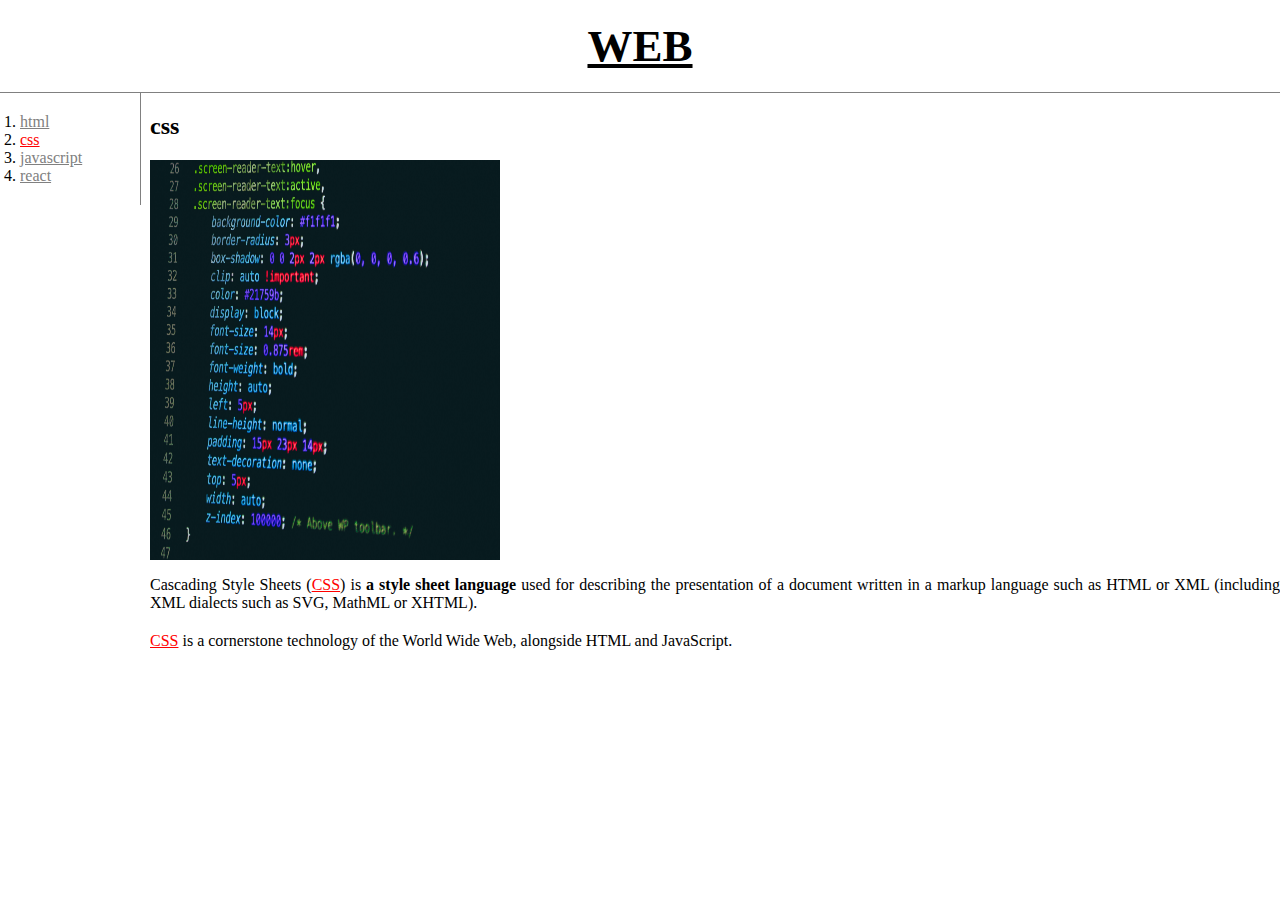
<file: w03/index.html>
<html>

<head>
    <title>css이란 무엇인가?</title>

    <link rel="stylesheet" a href="mystyle.css">
</head>

<body>
    <h1><a href="index.html">WEB</a></h1>
    <div id="grid">
<div>
    <ol>   
        <li><a href="1.html"class="saw">html</a></li>
        <li><a href="2.html"class="saw" id="active" >css</a></li>
        <li><a href="3.html"class="saw">javascript</a></li>
        <li><a href="4.html"class="saw">react</a></li>
    </ol>
</div>
<div>
    <h2>css</h2>
    <img src="css.jpg" alt="css image" width="350" height="400">
    <p>Cascading Style Sheets (<span>CSS</span>) is <strong>a style sheet language</strong> used for describing the presentation of a
        document written in a markup language such as HTML or XML (including XML dialects such as SVG, MathML or XHTML).
    </p>
    <p style="margin-top:20px"><span>CSS</span> is a cornerstone technology of the World Wide Web, alongside HTML and JavaScript.</p>
</div>
</div>
</body>


</html>
</file>
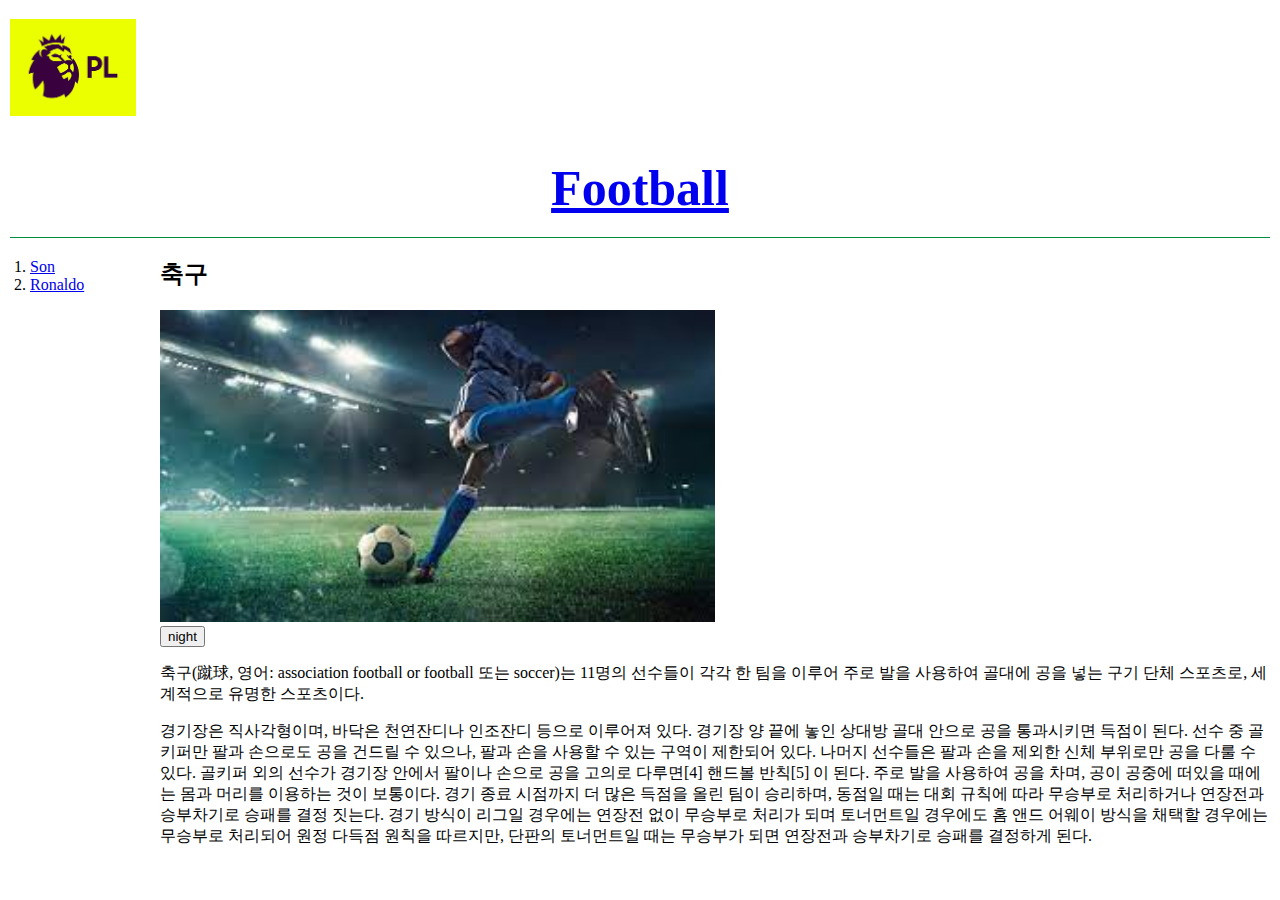
<file: w06/index.html>
<!DOCTYPE html>
<html>
  <head>
    <title>Football</title>
    <link rel="stylesheet" href="css/style.css">
    <script src="js/customs.js"></script>
    <script src="https://ajax.googleapis.com/ajax/libs/jquery/3.7.1/jquery.min.js"></script>
  </head>
  <body>
    <h3><img src="image/축구2.png" width="10%"/></h3>
        <h1><a href="index.html">Football</a></h1>
    <div id="grid">
      <div>
        <ol>
        
          <li><a href="son1.html">Son</a></li>
          <li><a href="ronaldo.html">Ronaldo</a></li>
        </ol>        
      </div>
      <div>
        <h2>축구</h2>
        <img src="image/축구1.jpeg"  width="50%"/>
        <br>
        <input id="night_day" type="button" value="night"
        onclick="nightDayHandler(this)"/>               
        <p>
            축구(蹴球, 영어: association football or football 또는 soccer)는 11명의 선수들이 각각 한 팀을 이루어 주로 발을 사용하여 골대에 공을 넣는 구기 단체 스포츠로, 세계적으로 유명한 스포츠이다.
        </p>
        <p>
            경기장은 직사각형이며, 바닥은 천연잔디나 인조잔디 등으로 이루어져 있다. 경기장 양 끝에 놓인 상대방 골대 안으로 공을 통과시키면 득점이 된다. 선수 중 골키퍼만 팔과 손으로도 공을 건드릴 수 있으나, 팔과 손을 사용할 수 있는 구역이 제한되어 있다. 나머지 선수들은 팔과 손을 제외한 신체 부위로만 공을 다룰 수 있다. 골키퍼 외의 선수가 경기장 안에서 팔이나 손으로 공을 고의로 다루면[4] 핸드볼 반칙[5] 이 된다. 주로 발을 사용하여 공을 차며, 공이 공중에 떠있을 때에는 몸과 머리를 이용하는 것이 보통이다. 경기 종료 시점까지 더 많은 득점을 올린 팀이 승리하며, 동점일 때는 대회 규칙에 따라 무승부로 처리하거나 연장전과 승부차기로 승패를 결정 짓는다. 경기 방식이 리그일 경우에는 연장전 없이 무승부로 처리가 되며 토너먼트일 경우에도 홈 앤드 어웨이 방식을 채택할 경우에는 무승부로 처리되어 원정 다득점 원칙을 따르지만, 단판의 토너먼트일 때는 무승부가 되면 연장전과 승부차기로 승패를 결정하게 된다.
        </p>
      </div>
    </div>
  </body>
</html>
</file>
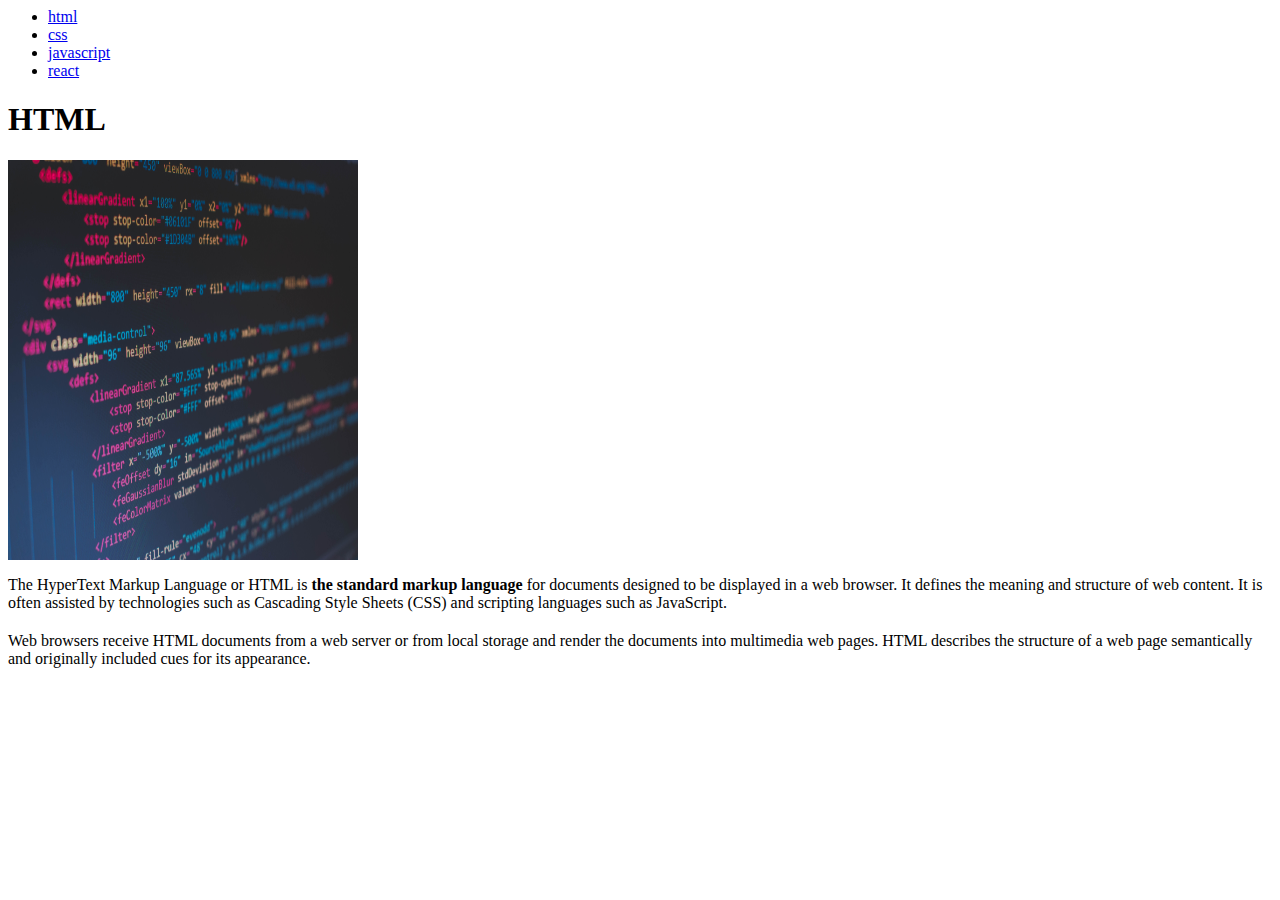
<file: w02/1.html>
<html>

<head>
    <title>html이란 무엇인가?</title>
</head>

<body>
    <ul>
        <li><a href="1.html">html</a></li>
        <li><a href="2.html">css</a></li>
        <li><a href="3.html">javascript</a></li>
        <li><a href="4.html">react</a></li>
    </ul>

    <h1>HTML</h1>
    <img src="html.jpg" alt="html image" width="350" height="400">
    <p>The HyperText Markup Language or HTML is <strong>the standard markup language</strong> for documents designed to
        be displayed in a web browser. It defines the meaning and structure of web content. It is often assisted by
        technologies such as Cascading Style Sheets (CSS) and scripting languages such as JavaScript.</p>
    <p style="margin-top:20px">Web browsers receive HTML documents from a web server or from local storage and render
        the documents into multimedia web pages. HTML describes the structure of a web page semantically and originally
        included cues for its appearance.</p>
</body>

</html>
</file>
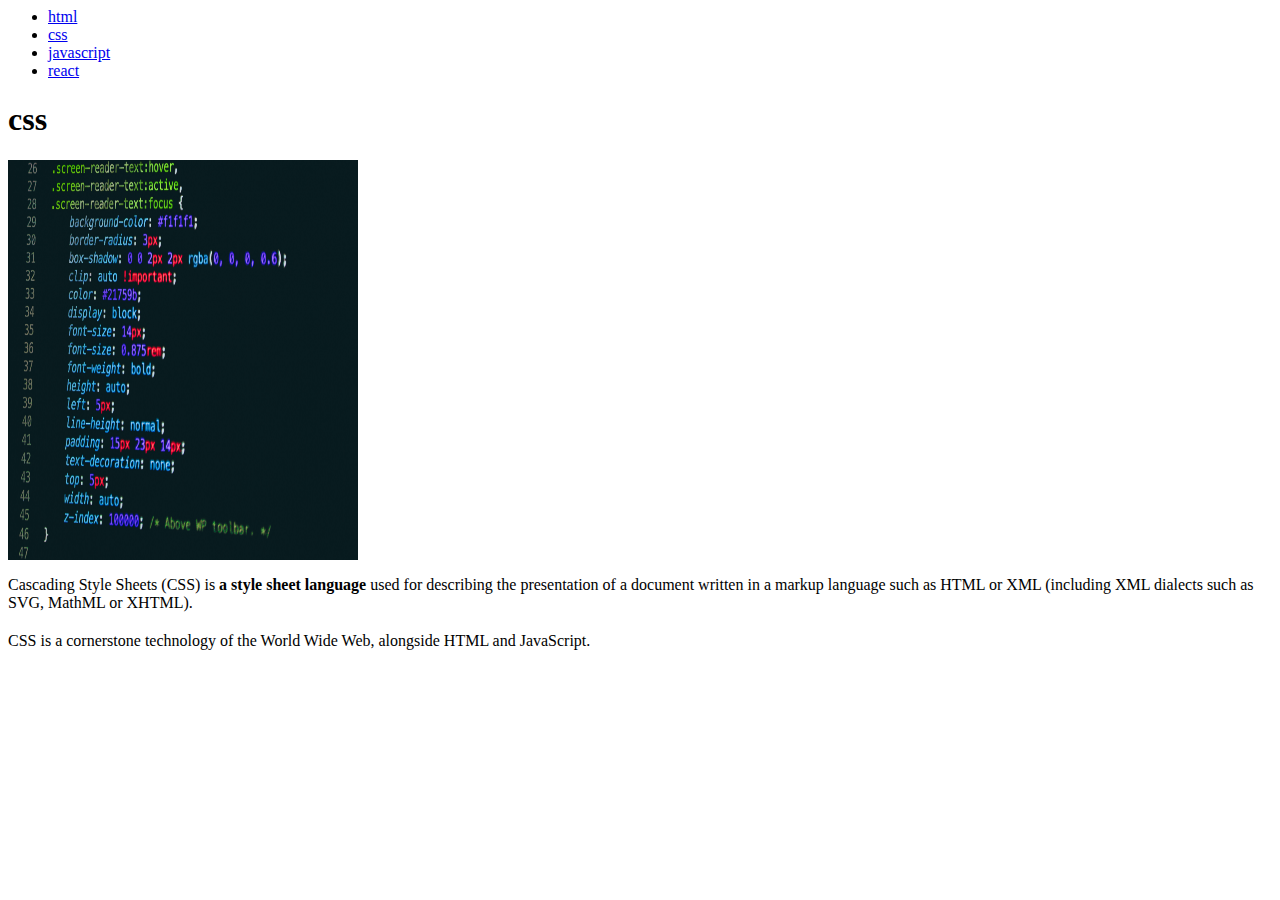
<file: w02/2.html>
<html>

<head>
    <title>css이란 무엇인가?</title>
</head>

<body>
    <ul>
        <li><a href="1.html">html</a></li>
        <li><a href="2.html">css</a></li>
        <li><a href="3.html">javascript</a></li>
        <li><a href="4.html">react</a></li>
    </ul>

    <h1>css</h1>
    <img src="css.jpg" alt="css image" width="350" height="400">
    <p>Cascading Style Sheets (CSS) is <strong>a style sheet language</strong> used for describing the presentation of a
        document written in a markup language such as HTML or XML (including XML dialects such as SVG, MathML or XHTML).
    </p>
    <p style="margin-top:20px">CSS is a cornerstone technology of the World Wide Web, alongside HTML and JavaScript.</p>
</body>

</html>
</file>
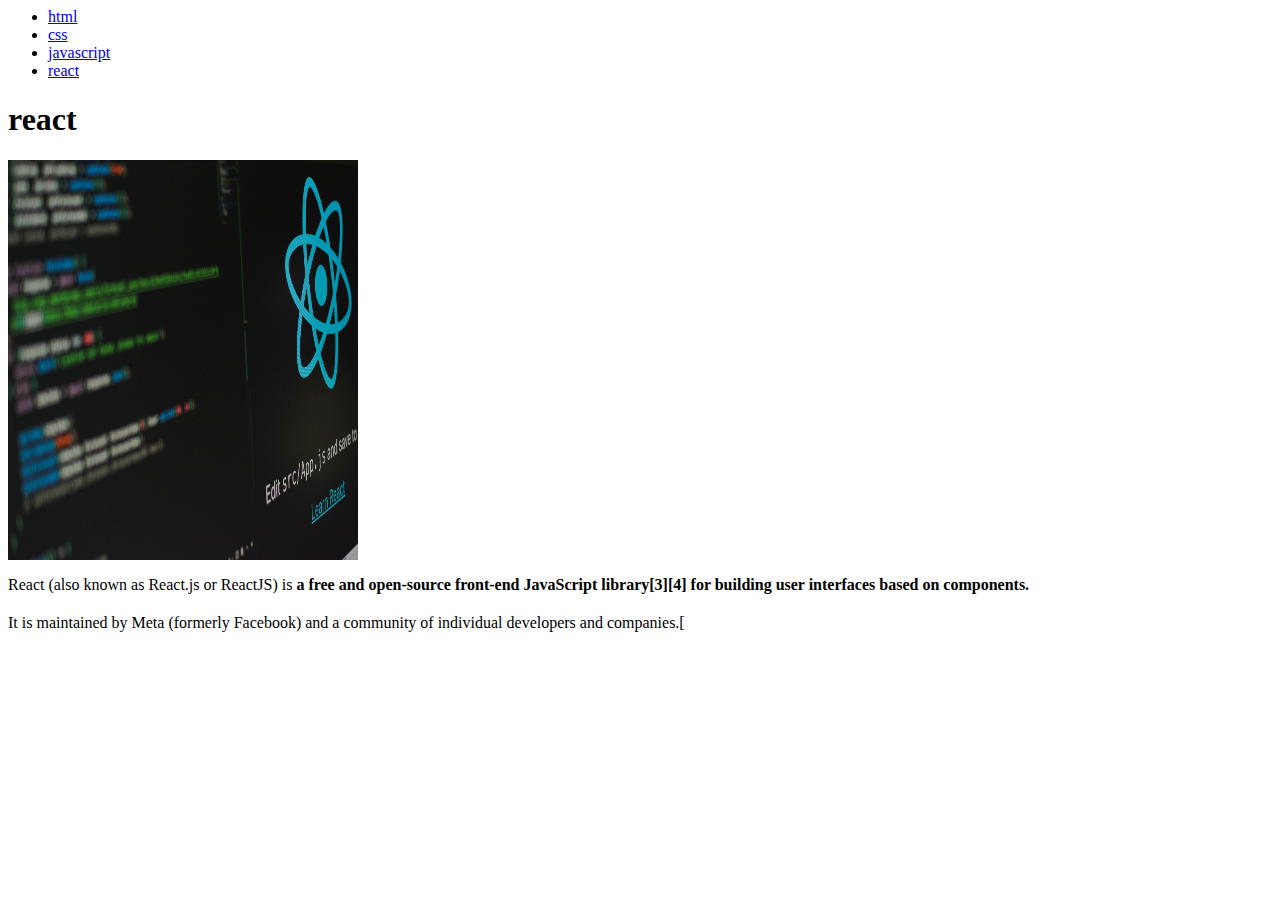
<file: w02/4.html>
<html>

<head>
    <title>react이란 무엇인가?</title>
</head>

<body>
    <ul>
        <li><a href="1.html">html</a></li>
        <li><a href="2.html">css</a></li>
        <li><a href="3.html">javascript</a></li>
        <li><a href="4.html">react</a></li>
    </ul>

    <h1>react</h1>
    <img src="react.jpg" alt="react image" width="350" height="400">
    <p>React (also known as React.js or ReactJS) is <strong>a free and open-source front-end JavaScript library[3][4]
            for building user interfaces based on components.</strong>
    </p>
    <p style="margin-top:20px">It is maintained by Meta (formerly Facebook) and a community of individual developers and
        companies.[</p>
</body>

</html>
</file>
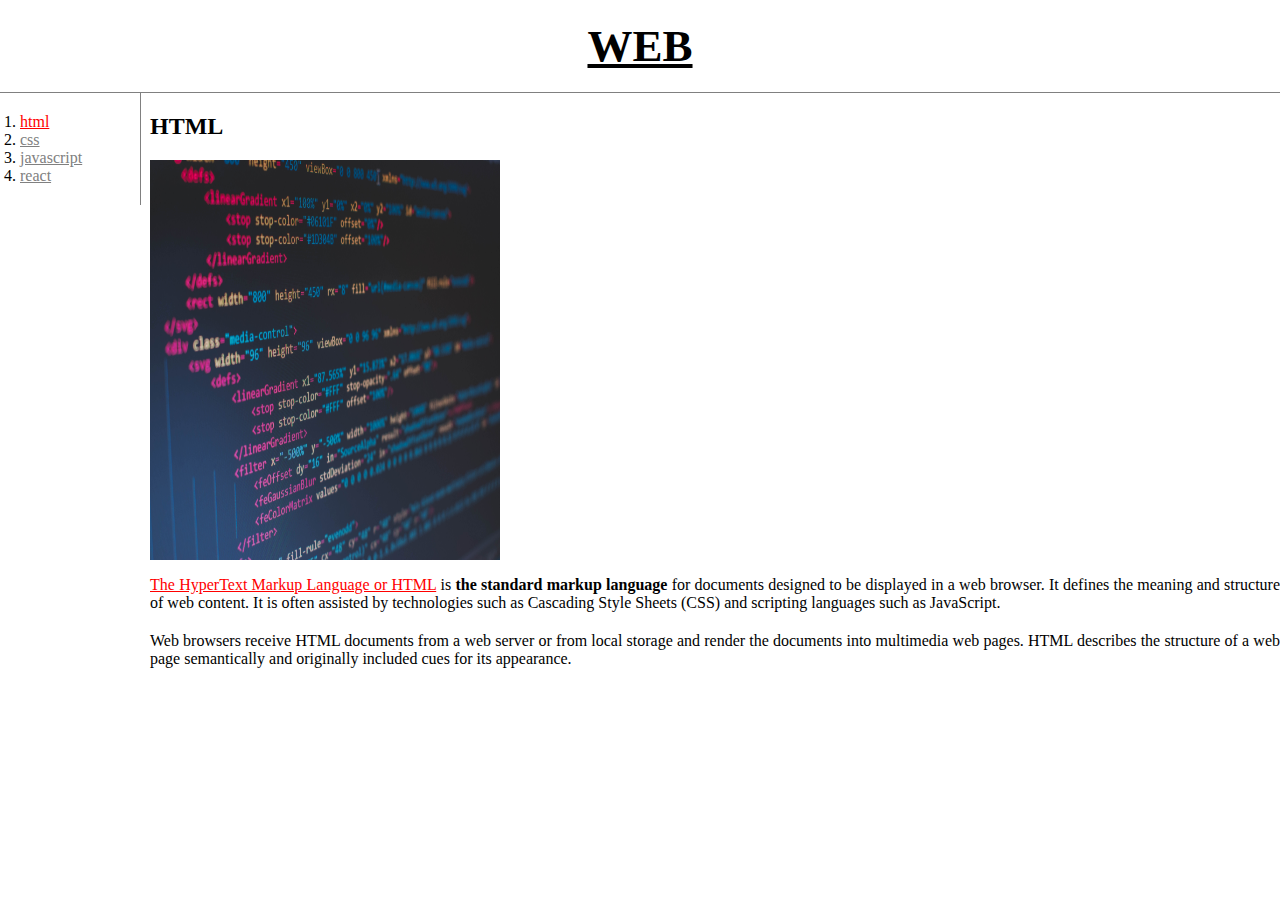
<file: w03/1.html>
<html>

<head>
    <title>html이란 무엇인가?</title>
    <link rel="stylesheet" a href="mystyle.css">
</head>

<body>
    <h1><a href="index.html">WEB</a></h1>
    <div id="grid">
<div>
    <ol>   
        <li><a href="1.html"class="saw" id="active">html</a></li>
        <li><a href="2.html"class="saw" >css</a></li>
        <li><a href="3.html"class="saw" >javascript</a></li>
        <li><a href="4.html"class="saw" >react</a></li>
    </ol>
</div>
<div>
    <h2>HTML</h2>
    <img src="html.jpg" alt="html image" width="350" height="400">
    <p><span>The HyperText Markup Language or HTML</span> is <strong>the standard markup language</strong> for documents designed to
        be displayed in a web browser. It defines the meaning and structure of web content. It is often assisted by
        technologies such as Cascading Style Sheets (CSS) and scripting languages such as JavaScript.</p>
    <p style="margin-top:20px">Web browsers receive HTML documents from a web server or from local storage and render
        the documents into multimedia web pages. HTML describes the structure of a web page semantically and originally
        included cues for its appearance.</p>
</div>
</div>
</body>

</html>
</file>
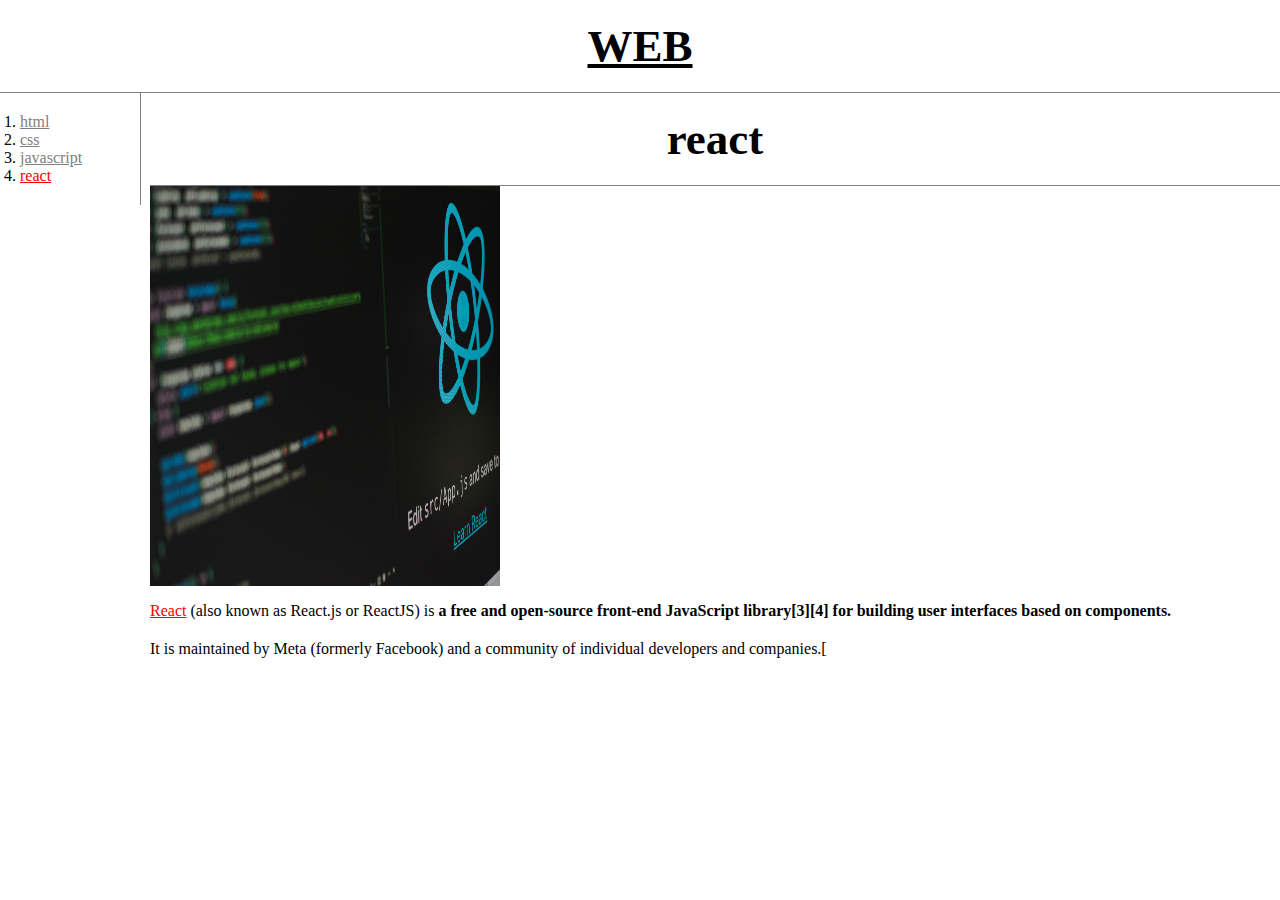
<file: w03/4.html>
<html>

<head>
    <title>react이란 무엇인가?</title>
    <link rel="stylesheet" a href="mystyle.css">
</head>

<body>
    <h1><a href="index.html">WEB</a></h1>
    <div id="grid">
<div>
    <ol>   
        <li><a href="1.html"class="saw" >html</a></li>
        <li><a href="2.html"class="saw" >css</a></li>
        <li><a href="3.html"class="saw" >javascript</a></li>
        <li><a href="4.html"class="saw" id="active">react</a></li>
    </ol>
</div>
<div>
    <h1>react</h1>
    <img src="react.jpg" alt="react image" width="350" height="400">
    <p><span>React</span> (also known as React.js or ReactJS) is <strong>a free and open-source front-end JavaScript library[3][4]
            for building user interfaces based on components.</strong>
    </p>
    <p style="margin-top:20px">It is maintained by Meta (formerly Facebook) and a community of individual developers and
        companies.[</p>
    </div>
</div>
</body>

</html>
</file>
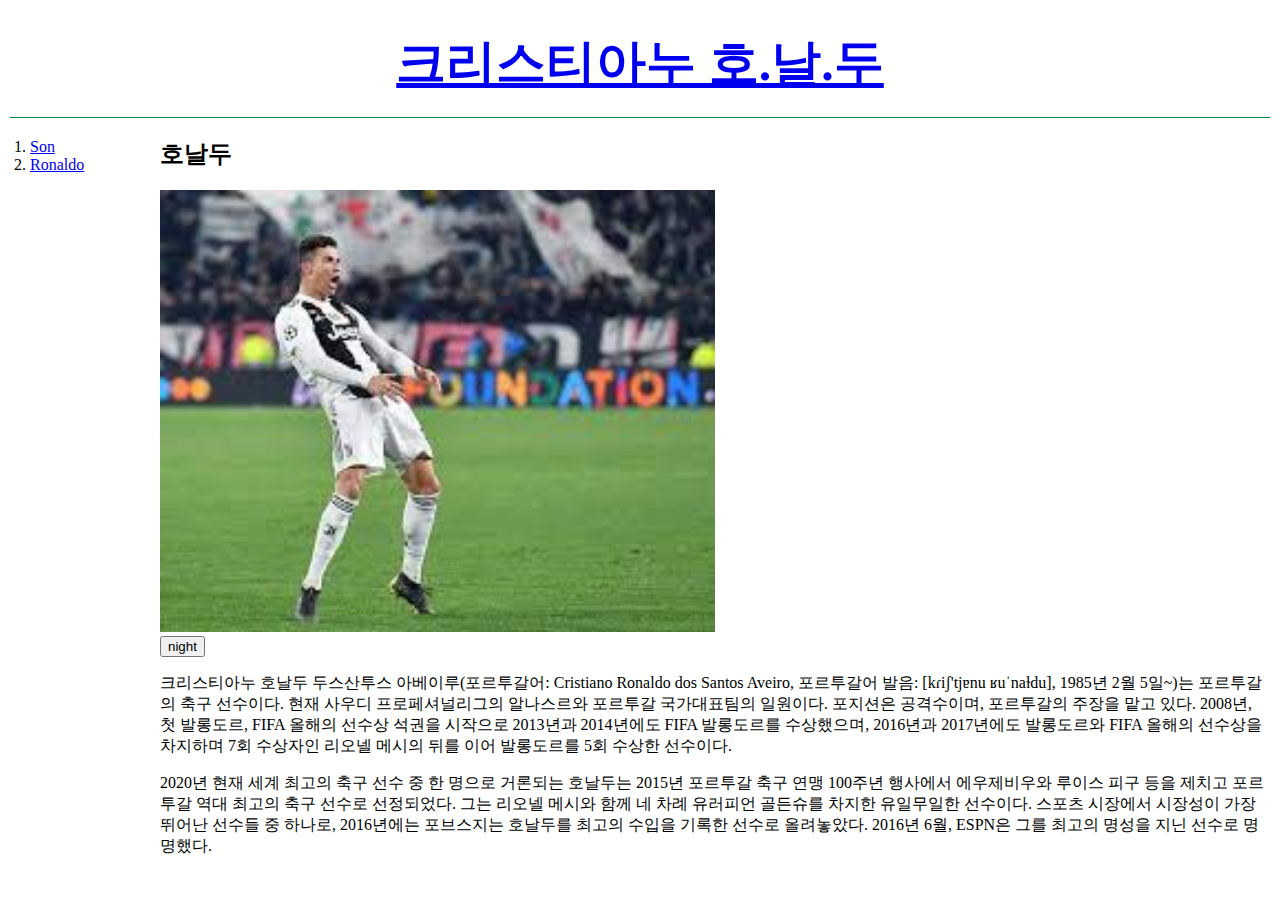
<file: w06/ronaldo.html>
<!DOCTYPE html>
<html>
  <head>
    <title>Ronaldo</title>
    <link rel="stylesheet" href="css/style.css" />
    <script src="js/customs.js"></script>
    <script src="https://ajax.googleapis.com/ajax/libs/jquery/3.7.1/jquery.min.js"></script>
  </head>
  <body>
    <h1><a href="index.html">크리스티아누 호.날.두</a></h1>
    <div id="grid">
      <div>
        <ol>
          <li><a href="son1.html"class="saw">Son</a></li>
          <li><a href="ronaldo.html"class="saw">Ronaldo</a></li>
          
        </ol>        
      </div>
      <div>
        <h2>호날두</h2>
        <img
          src="image/ronaldo.jpeg"
          width="50%"
        />
        <br>
        <input id="night_day" type="button" value="night"
        onclick="nightDayHandler(this)"/>
        <p>
          크리스티아누 호날두 두스산투스 아베이루(포르투갈어: Cristiano Ronaldo dos Santos Aveiro, 포르투갈어 발음: [kɾiʃ'tjɐnu ʁuˈnaɫdu], 1985년 2월 5일~)는 포르투갈의 축구 선수이다. 현재 사우디 프로페셔널리그의 알나스르와 포르투갈 국가대표팀의 일원이다. 포지션은 공격수이며, 포르투갈의 주장을 맡고 있다. 2008년, 첫 발롱도르, FIFA 올해의 선수상 석권을 시작으로 2013년과 2014년에도 FIFA 발롱도르를 수상했으며, 2016년과 2017년에도 발롱도르와 FIFA 올해의 선수상을 차지하며 7회 수상자인 리오넬 메시의 뒤를 이어 발롱도르를 5회 수상한 선수이다.
        </p>
        <p>
          2020년 현재 세계 최고의 축구 선수 중 한 명으로 거론되는 호날두는 2015년 포르투갈 축구 연맹 100주년 행사에서 에우제비우와 루이스 피구 등을 제치고 포르투갈 역대 최고의 축구 선수로 선정되었다. 그는 리오넬 메시와 함께 네 차례 유러피언 골든슈를 차지한 유일무일한 선수이다. 스포츠 시장에서 시장성이 가장 뛰어난 선수들 중 하나로, 2016년에는 포브스지는 호날두를 최고의 수입을 기록한 선수로 올려놓았다. 2016년 6월, ESPN은 그를 최고의 명성을 지닌 선수로 명명했다.
        </p>
        
      </div>
    </div>
  </body>
</html>
</file>
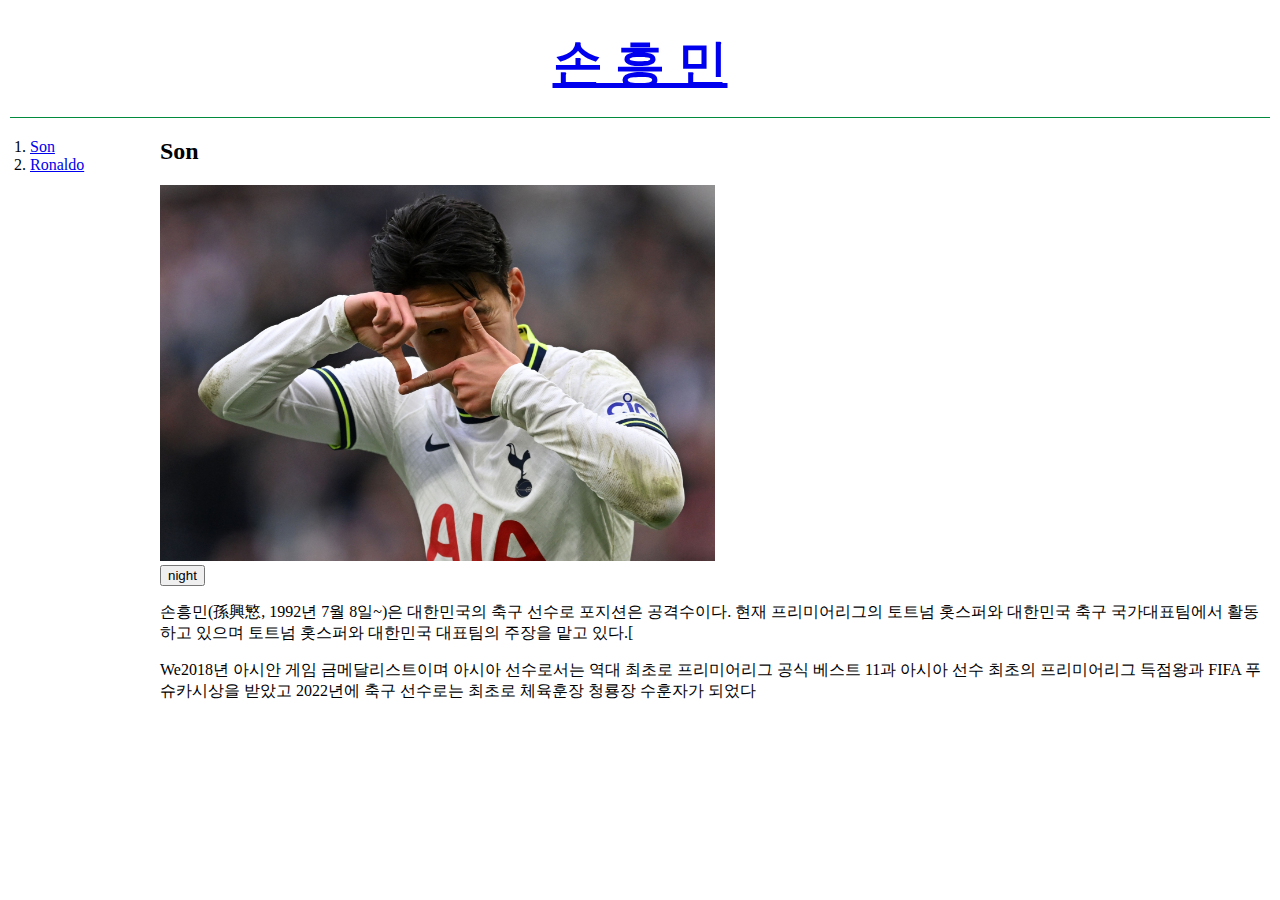
<file: w06/son1.html>
<!DOCTYPE html>
<html>
  <head>
    <title>Football</title>
    <link rel="stylesheet" href="css/style.css" />
    <script src="js/customs.js"></script>
    <script src="https://ajax.googleapis.com/ajax/libs/jquery/3.7.1/jquery.min.js"></script>
  </head>
  <body>
    <h1><a href="image/son.html">손 흥 민</a></h1>
    <div id="grid">
      <div>
        <ol>
          <li><a href="son1.html"class="saw">Son</a></li>
          <li><a href="ronaldo.html"class="saw">Ronaldo</a></li>
        </ol>        
      </div>
      <div>
        <h2>Son</h2>
        <img
          src="image/son.jpg"
          width="50%"
        />
        <br>
        <input id="night_day" type="button" value="night"
        onclick="nightDayHandler(this)"/>
        <p>
            손흥민(孫興慜, 1992년 7월 8일~)은 대한민국의 축구 선수로 포지션은 공격수이다. 현재 프리미어리그의 토트넘 홋스퍼와 대한민국 축구 국가대표팀에서 활동하고 있으며 토트넘 홋스퍼와 대한민국 대표팀의 주장을 맡고 있다.[
        </p>
        <p>
          We2018년 아시안 게임 금메달리스트이며 아시아 선수로서는 역대 최초로 프리미어리그 공식 베스트 11과 아시아 선수 최초의 프리미어리그 득점왕과 FIFA 푸슈카시상을 받았고 2022년에 축구 선수로는 최초로 체육훈장 청룡장 수훈자가 되었다
        </p>
        
      </div>
    </div>
  </body>
</html>
</file>
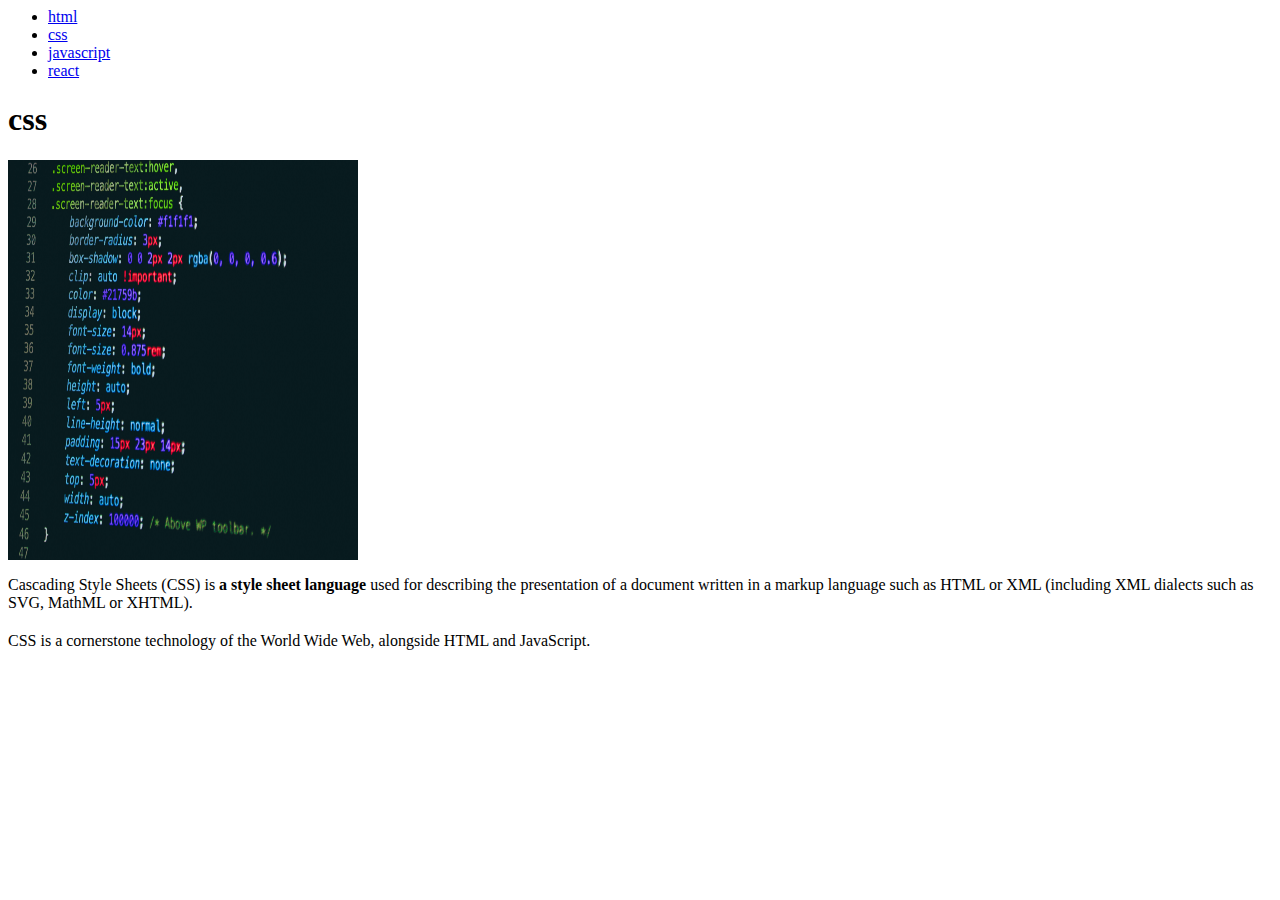
<file: w02/w02/2.html>
<html>

<head>
    <title>css이란 무엇인가?</title>
</head>

<body>
    <ul>
        <li><a href="1.html">html</a></li>
        <li><a href="2.html">css</a></li>
        <li><a href="3.html">javascript</a></li>
        <li><a href="4.html">react</a></li>
    </ul>

    <h1>css</h1>
    <img src="css.jpg" alt="css image" width="350" height="400">
    <p>Cascading Style Sheets (CSS) is <strong>a style sheet language</strong> used for describing the presentation of a
        document written in a markup language such as HTML or XML (including XML dialects such as SVG, MathML or XHTML).
    </p>
    <p style="margin-top:20px">CSS is a cornerstone technology of the World Wide Web, alongside HTML and JavaScript.</p>
</body>

</html>
</file>
<file: w03/mystyle.css>
a{
    color :black;
}
h1{
    font-size: 45px;
    text-align:center;
    border-bottom:1px solid gray;
    margin:0px;
    padding:20px;

}
ol{
    border-right:1px solid gray;
    margin:0px;
    width:100px;
    padding:20px;

}
body{
    margin: 0px;
}
 
.saw{
    color:gray;
}
#active{
    color:red;
}

p{
    text-align: justify;
}
span{
    color:red;
    text-decoration-line: underline;
}
#grid{
    display :
    grid;
    grid-template-columns:
    150px 1fr;

}
@media(max-width:800px){
    #grid{
        display:block;     
    }
    #grid ol{
        border-right:none;
    }
    h1{
        border-bottom:none;
    }

}
</file>
<file: w06/css/style.css>
h1 {
    font-size: 50px;
    text-align: center;
    border-bottom: 1px solid rgb(0, 139, 63);
    margin: 0px;
    padding: 20px;
  }

  
  #grid ol {
    
    width: 100px;
    margin : 0px;
    padding: 20px;
  }
  
  body {
    margin: 10px;
  }
  
  #grid {
    display: grid;
    grid-template-columns: 150px 1fr;
  }
  
  @media (max-width: 800px) {
    #grid {
      display: block;    
    }
  
    #grid ol {
      border-right: none;
    }
  
    h1 {
      border-bottom: none;
    }  
  }
</file>
